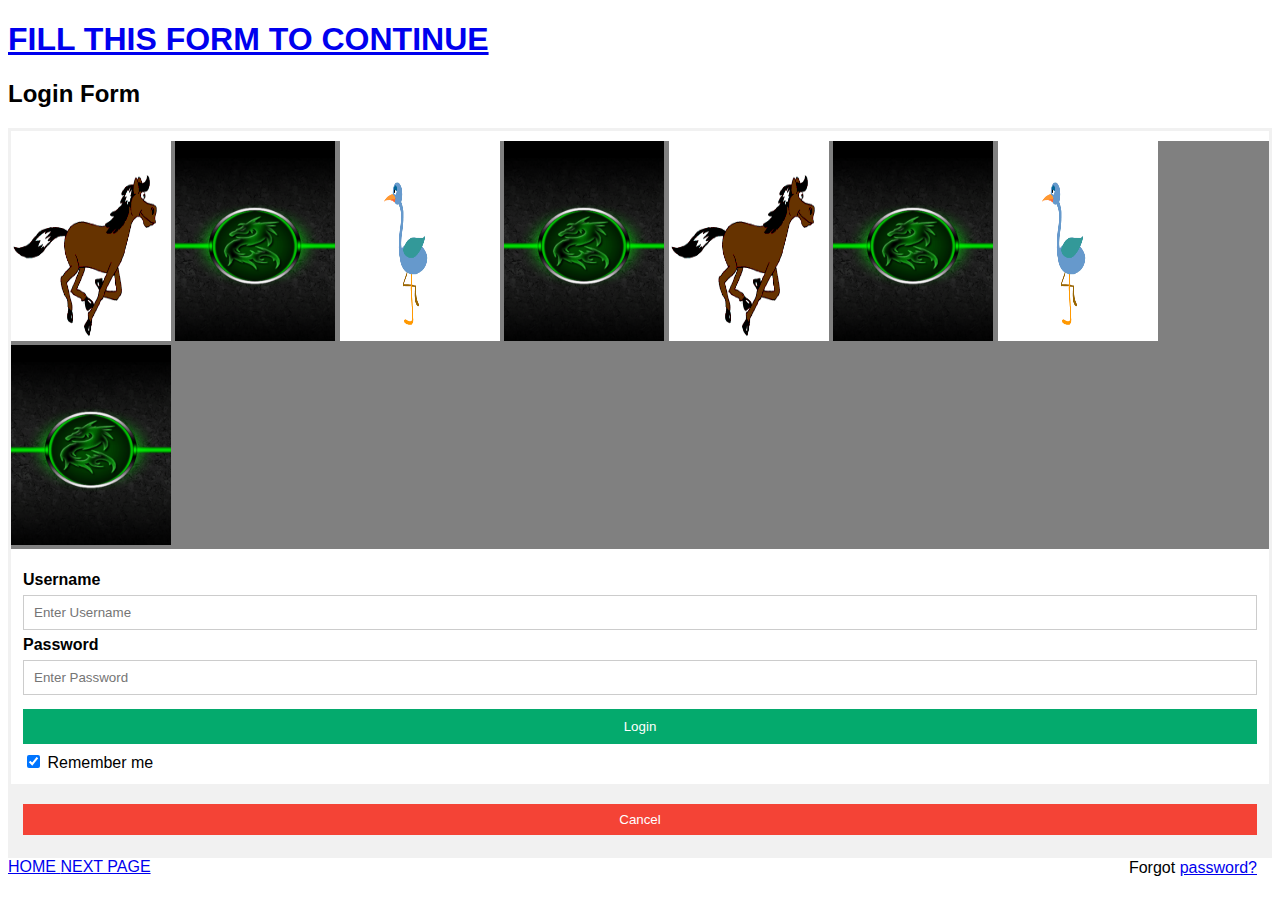
<file: page2.html>
<!DOCTYPE html>
<html>
<head><title>LOGIN FORM</title>
<meta charset="utf-8">
<style>
body {font-family: Arial, Helvetica, sans-serif;}
form {border: 3px solid #f1f1f1;}

input[type=text], input[type=password] {
  width: 100%;
  padding: 9px 10px;
  margin: 6px 0;
  display: inline-block;
  border: 1px solid #ccc;
  box-sizing: border-box;
}

button {
  background-color: #04AA6D;
  color: white;
  padding: 10px 15px;
  margin: 8px 0;
  border: none;
  cursor: pointer;
  width: 100%;
}

button:hover {
  opacity: 0.8;
}

.cancelbtn {
  width: auto;
  padding: 8px 12px;
  background-color: #f44336;
}

.imgcontainer {
  margin: 10px 0 10px 0;
  background-color:gray;
}

img.avatar {
  width: 40%;
  border-radius: 50%;
}

.container {
  padding: 12px;
}

span.psw {
  float: right;
  padding-top: 16px;
}

  span.psw {
     display: block;
  }
  .cancelbtn {
     width: 100%;
  }
}
</style>
</head>
<body>
<h1><a href="WEB.html">FILL THIS FORM TO CONTINUE</a></h1>
<h2>Login Form</h2>

<form>
  <div class="imgcontainer">
    <img src="me.gif" width="160" height="200" alt="DRG PHOTO HERE"></img>
	<img src="ww.gif" width="160" height="200" alt="DRG PHOTO HERE"></img>
	<img src="OGC.gif" width="160" height="200" alt="DRG PHOTO HERE"></img>
	<img src="ww.gif" width="160" height="200" alt="DRG PHOTO HERE"></img>
	<img src="me.gif" width="160" height="200" alt="DRG PHOTO HERE"></img>
	<img src="ww.gif" width="160" height="200" alt="DRG PHOTO HERE"></img>
	<img src="OGC.gif" width="160" height="200" alt="DRG PHOTO HERE"></img>
	<img src="ww.gif" width="160" height="200" alt="DRG PHOTO HERE"></img>
  </div>

  <div class="container">
    <b>Username</b>
    <input type="text" placeholder="Enter Username" name="uname" required>

    <b>Password</b>
    <input type="password" placeholder="Enter Password" name="psw" required>
        
    <button type="submit">Login</button>
      <input type="checkbox" checked="checked" name="remember"> Remember me
   
  </div>

  <div class="container" style="background-color:#f1f1f1">
    <button type="button" class="cancelbtn">Cancel</button>
    <span class="psw">Forgot <a href="#">password?</a></span>
  </div>
</form>
<a href="index.html">HOME </a>
<a href="page3.html">NEXT PAGE</a>
</body>
</html>
</file>
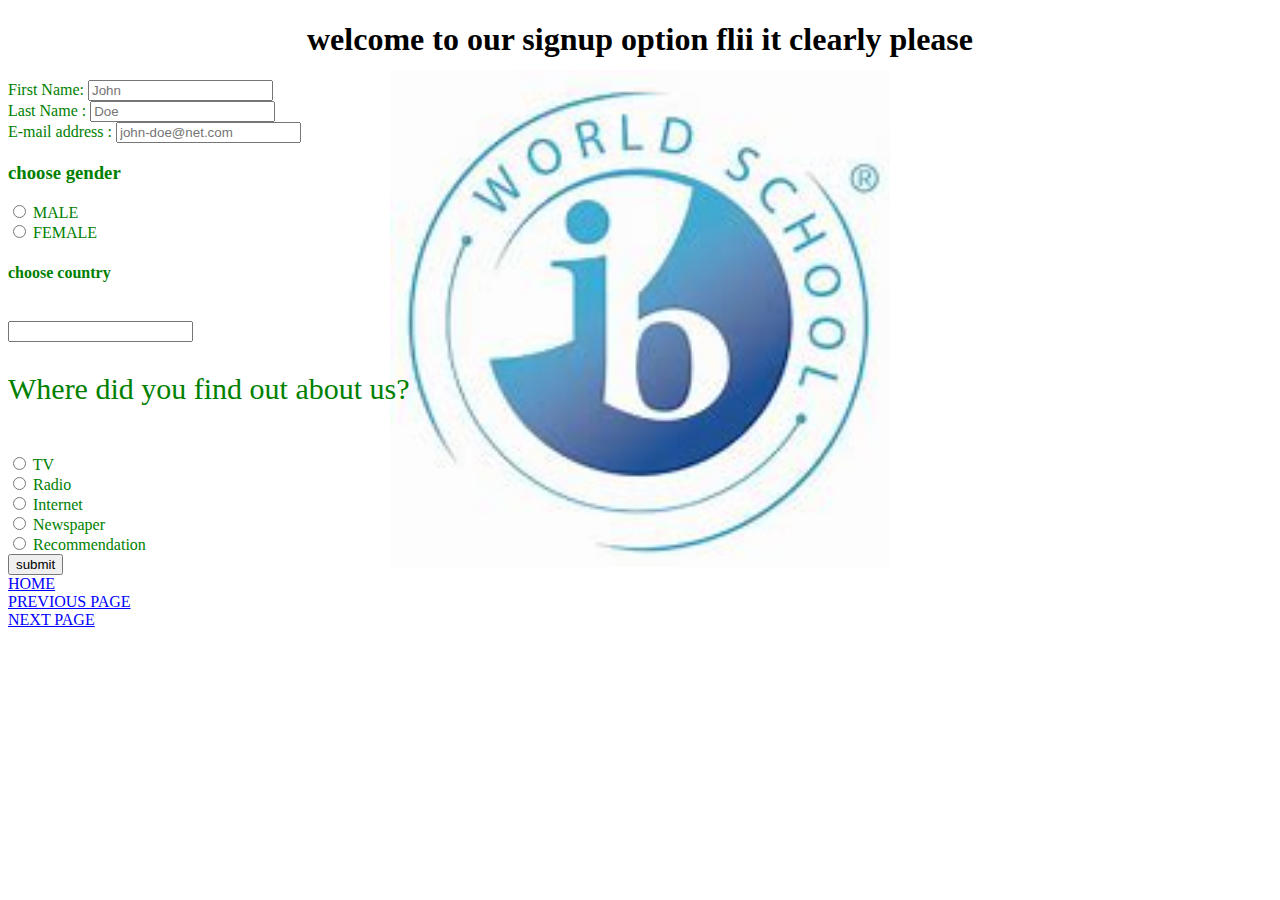
<file: page3.html>
<!DOCTYPE html>
<html>
<head> <title>SIGNUP FORM</title>
<meta name="viewport" content="width=device-width, initial-scale=1">
<style>
body {
  background-color: white;
  background-image: url("ft.jpg");
  background-repeat: no-repeat;
  background-position:center;
  background-size:500px;
}

h1 {
  color: solid-blue;
  text-align: center;
}

p {
  color: green;
  font-size: 30px;
}
form{
color:green;
}
a{
color:blue;
}
</style>
</head>
 <body>
<h1> welcome to our signup option flii it clearly please</h1>
<form >
    First Name:
    <input type="text" id="firstName" name="firstName" placeholder="John" /><br>
    Last Name :
    <input type="text" id="lastName" placeholder="Doe" /><br>
    E-mail address :
    <input type="text" id="e-mail" placeholder="john-doe@net.com" /<br>
	<h3>choose gender</h3>
	<input class="radio-input" type="radio" name="gender" value="TV" /> MALE<br>
	<input class="radio-input" type="radio" name="gender" value="TV" /> FEMALE<br>
	<h4>choose country</h4><br>
	<input list="browsers">

<datalist id="browsers">
  <option value="SOUTH">
  <option value="NORTH">
  <option value="EAST">
  <option value="WEST">
  <option value="KIGALI">
</datalist>
	
        <p>Where did you find out about us?</p><br>
        <input class="radio-input" type="radio" name="media" value="TV" /> TV <br>
        <input class="radio-input" type="radio" name="media" value="radio" /> Radio <br>
         <input class="radio-input" type="radio" name="media" value="internet" /> Internet <br>
         <input class="radio-input" type="radio" name="media" value="newspaper" /> Newspaper <br>
         <input class="radio-input" type="radio" name="media" value="recommend" /> Recommendation <br>
	<input class="button" type="submit" value="submit" name="submit" onClick="formValidation()" />
</form>
<a href="index.html">HOME </a><br>
<a href="page2.html">PREVIOUS PAGE </a><br>
<a href="page4.html">NEXT PAGE</a
</body>
</html>
</file>
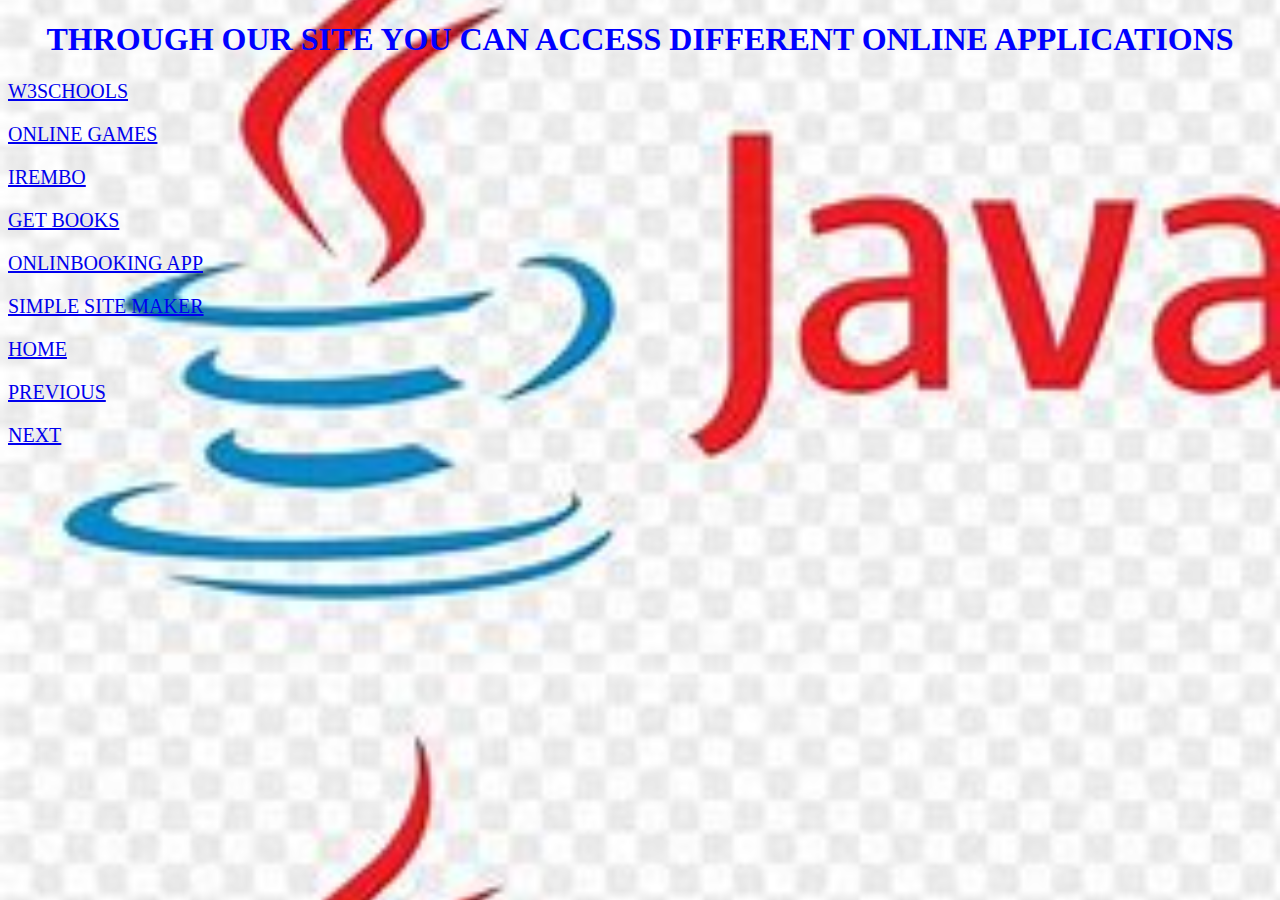
<file: page4.html>
<!DOCTYPE html>
<html><head>
<title>APPLICATIONS</title><meta charset="utf-8">
<style>
body {
  background-color: lightblue;
   background-image: url("pio.jpg");
  background-position: center;
  background-size: cover;
}

h1 {
  color: blue;
  text-align: center;
}

p {
  font-family: verdana;
  font-size: 20px;
}
</style>
</head>
 <body style="background-color:lightgrey;">

<h1>THROUGH OUR SITE YOU CAN ACCESS DIFFERENT ONLINE APPLICATIONS</h1>
<p><a href="https://www.w3schools.in/html-tutorial">W3SCHOOLS</a></p>
<p><a href="https://www.agame.com/games">ONLINE GAMES</a></p>
<p><a href="https://irembo.gov.rw">IREMBO</a></p>
<p><a href="https://www.reb.rw/index.php?id=348">GET BOOKS</a></p>
<p><a href="https://www.bing.com/videos/search?q=online+booking+app&qpvt=online+booking+app&FORM=VDRE">ONLINBOOKING APP</a></p>

<p><a href="https://www.simplesite.com/">SIMPLE SITE MAKER</a></p>
<p><a href="index.html">HOME</a></p>
<p><a href="page3.html">PREVIOUS </a></p>
<p><a href="page5.html">NEXT</a></p>



</body>
</html>
</file>
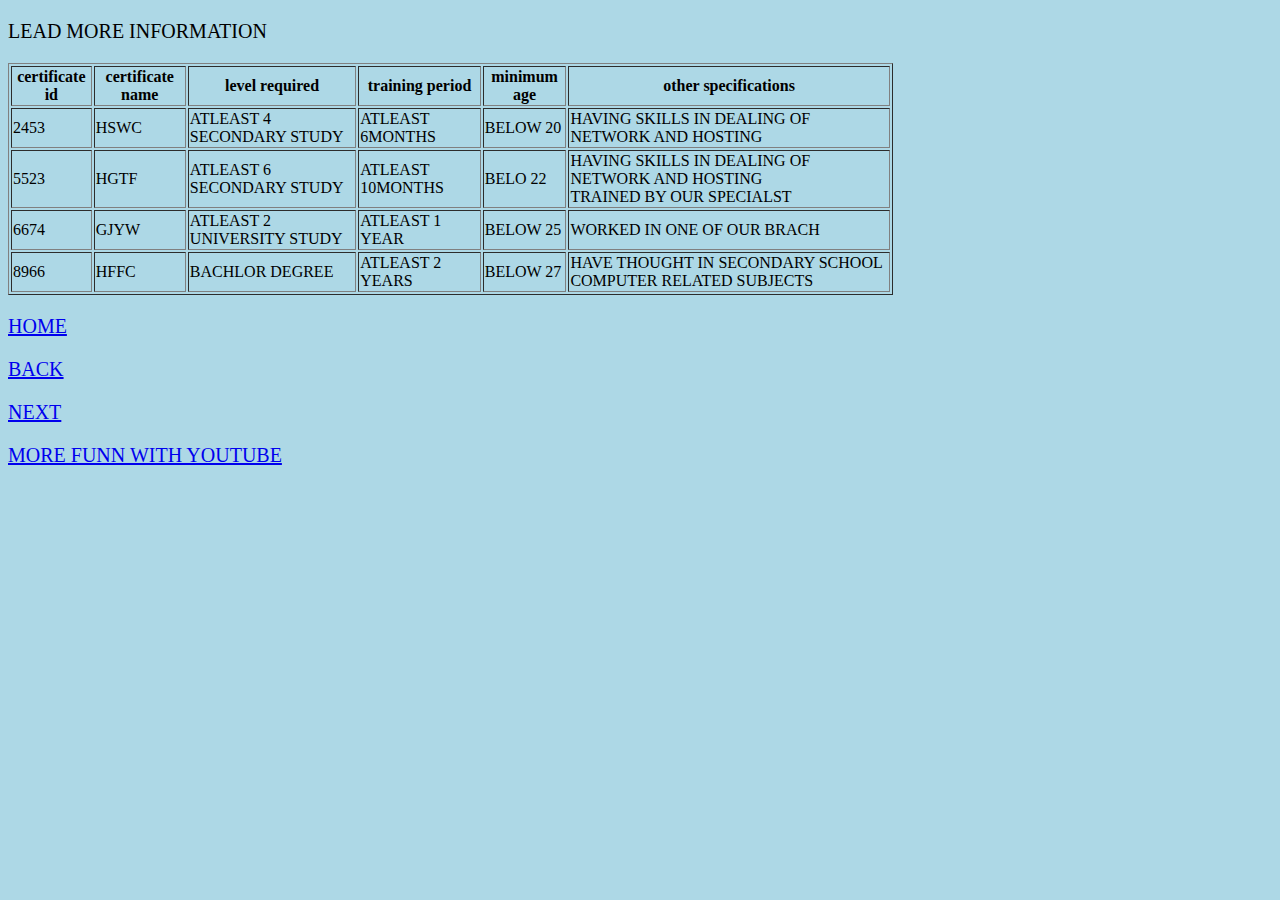
<file: page6.html>
<!DOCTYPE html>
<html>
  <head>
    <title>CERTIFICATE</title>
	<style>
body {
  background-color: lightblue;
}

h1 {
  color: white;
  text-align: center;
}

p {
  font-family: solid black;
  font-size: 20px;
}
</style>
  </head>
 <body>
 <p>LEAD MORE INFORMATION <p>
    <table border="1" width="70%" height="70">
      <thead><tr>
        <th>certificate id</th>
        <th>certificate name</th>
		 <th>level required</th>
        <th>training period</th>
		 <th>minimum age</th>
        <th>other specifications</th>
      </tr></thead>
      <tbody><tr>
        <td>2453</td>
        <td>HSWC</td>
		<td>ATLEAST 4 SECONDARY STUDY</td>
		<td>ATLEAST 6MONTHS</td>
		<td>BELOW 20</td>
		<td>HAVING SKILLS IN DEALING OF NETWORK AND HOSTING</td>
      </tr>
	  <tr>
        <td>5523</td>
        <td>HGTF</td>
		<td>ATLEAST 6 SECONDARY STUDY</td>
		<td>ATLEAST 10MONTHS</td>
		<td>BELO 22</td>
		<td>HAVING SKILLS IN DEALING OF NETWORK AND HOSTING<BR>TRAINED BY OUR SPECIALST</td>
      </tr>
	  <tr>
        <td>6674</td>
        <td>GJYW</td>
		<td>ATLEAST 2 UNIVERSITY STUDY</td>
		<td>ATLEAST 1 YEAR</td>
		<td>BELOW 25</td>
		<td>WORKED IN ONE OF OUR BRACH</td>
      </tr>
	  <tr>
        <td>8966</td>
        <td>HFFC</td>
		<td>BACHLOR DEGREE</td>
		<td>ATLEAST 2 YEARS</td>
		<td>BELOW 27</td>
		<td>HAVE THOUGHT IN SECONDARY SCHOOL COMPUTER RELATED SUBJECTS</td>
      </tr>
	  </tbody>
    </table>
	<p><a href="index.html">HOME</a></p>
<p><a href="page5.html">BACK </a></p>
<p><a href="page7.html">NEXT </a></p>
<p><a href="https://www.tipard.com/video/embed-mp4-in-html.html
">MORE FUNN WITH YOUTUBE</a></p>
  </body>
</html>
</file>
